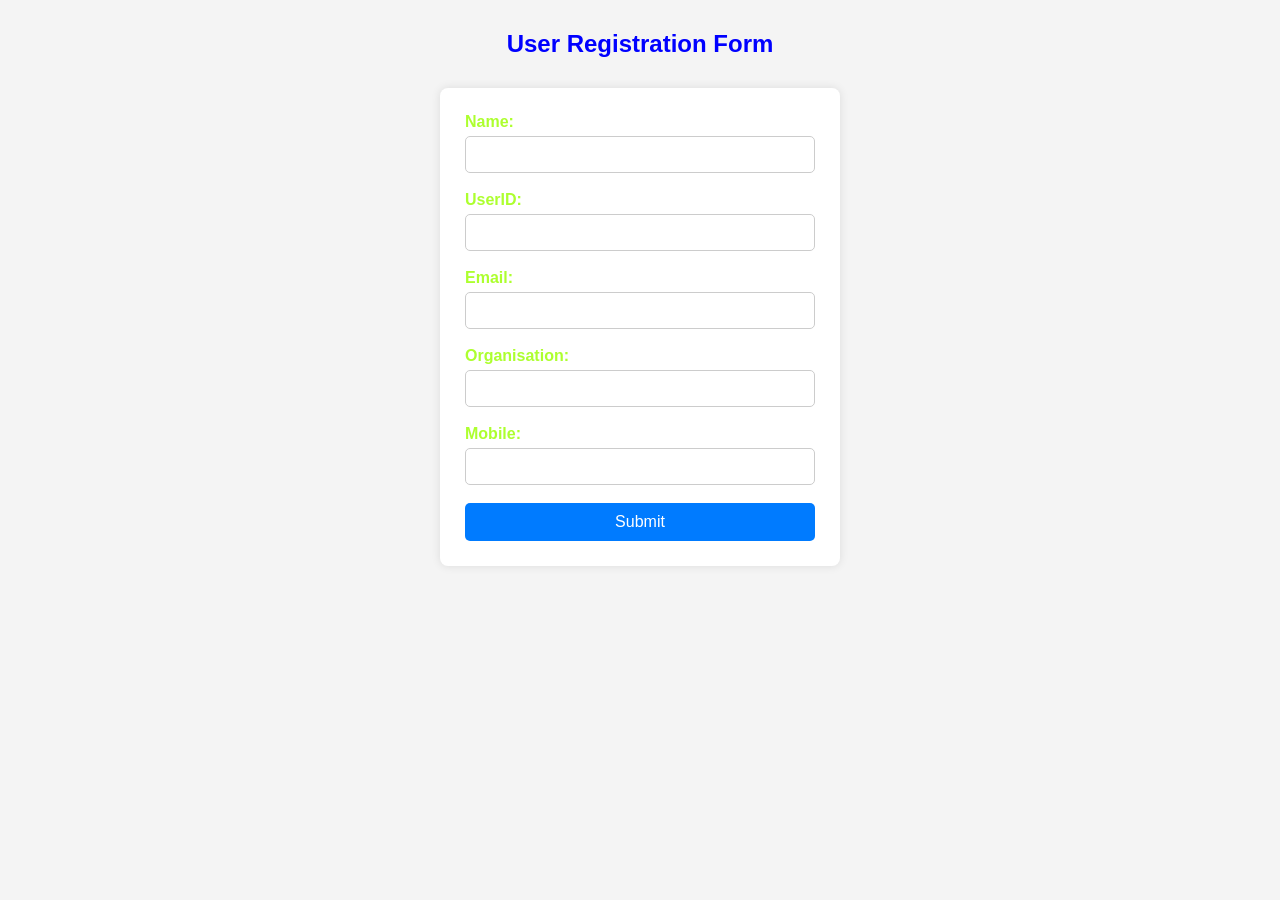
<file: HTML/Contact form.html>
<!DOCTYPE html>
<html lang="en">

<head>
    <meta charset="UTF-8">
    <meta name="viewport" content="width=device-width, initial-scale=1.0">
    <title>User Form</title>
    <link rel="stylesheet" href="./styles.css" </head>
    <style>
        h2 {
            color: blue;
        }

        label {
            color: greenyellow;
        }
    </style>

<body>

    <h2>User Registration Form</h2>

    <form action="#" method="post">

        <label style="color:greenyellow" for="name">Name:</label><br>
        <input type="text" id="name" name="name" required><br><br>

        <label for="userid">UserID:</label><br>
        <input type="text" id="userid" name="userid" required><br><br>

        <label for="email">Email:</label><br>
        <input type="email" id="email" name="email" required><br><br>

        <label for="organisation">Organisation:</label><br>
        <input type="text" id="organisation" name="organisation"><br><br>

        <label for="mobile">Mobile:</label><br>
        <input type="tel" id="mobile" name="mobile"><br><br>

        <button type="submit">Submit</button>

    </form>

</body>

</html>
</file>
<file: HTML/styles.css>
/* styles.css */

body {
    font-family: Arial, sans-serif;
    background-color: #f4f4f4;
    margin: 0;
    padding: 0;
}

h2 {
    text-align: center;
    margin-top: 30px;
    color: #333;
}

form {
    width: 350px;
    margin: 30px auto;
    padding: 25px;
    background-color: #ffffff;
    border-radius: 8px;
    box-shadow: 0 0 10px rgba(0, 0, 0, 0.1);
}

label {
    font-weight: bold;
    color: #444;
}

input {
    width: 100%;
    padding: 10px;
    margin-top: 5px;
    border: 1px solid #ccc;
    border-radius: 5px;
    box-sizing: border-box;
}

button {
    width: 100%;
    padding: 10px;
    background-color: #007BFF;
    color: white;
    border: none;
    border-radius: 5px;
    font-size: 16px;
    cursor: pointer;
}

button:hover {
    background-color: #0056b3;
}
</file>
